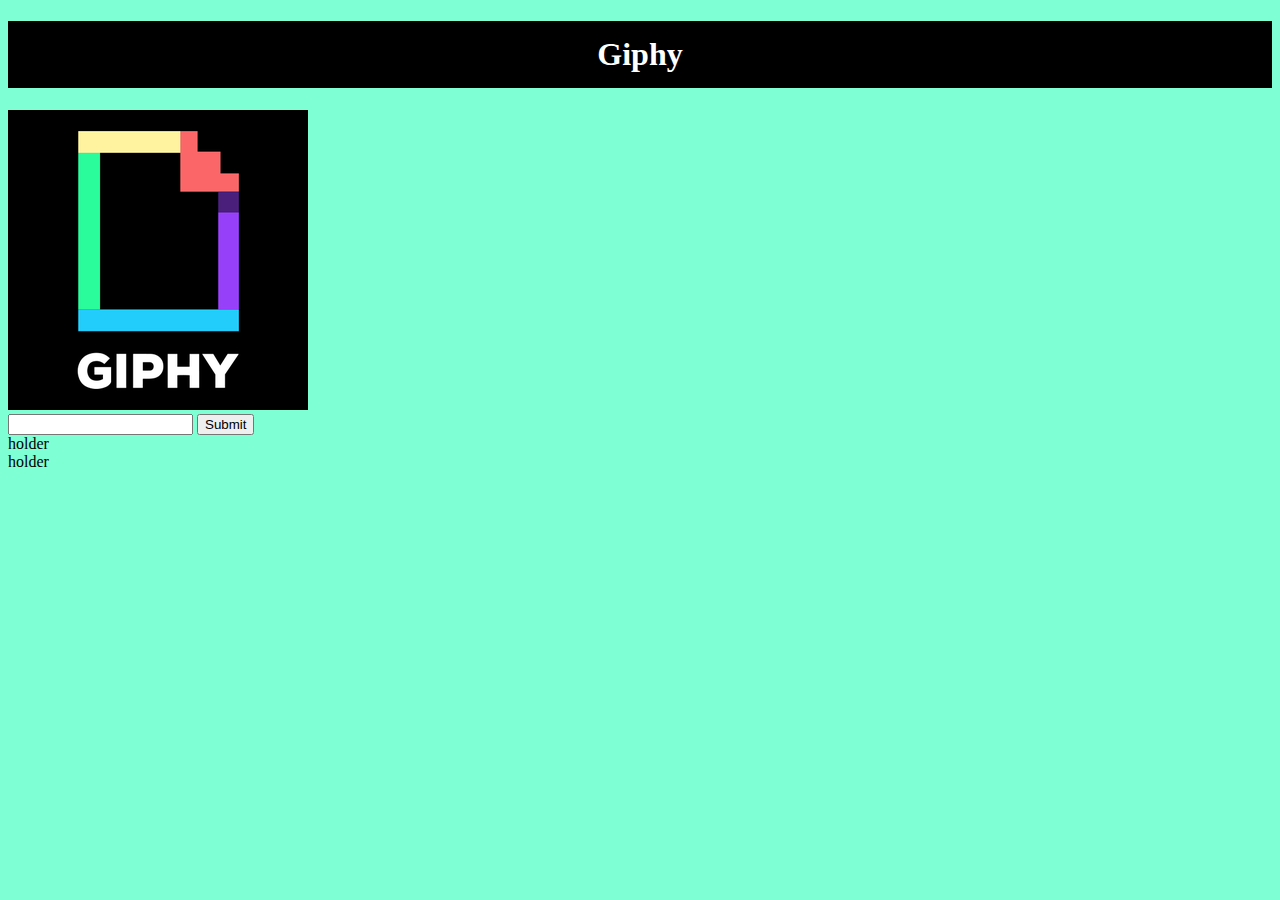
<file: index.html>
<!DOCTYPE html>
<html lang="en">

<head>
  <meta charset="UTF-8">
  <meta name="viewport" content="width=device-width, initial-scale=1.0">
  <meta http-equiv="X-UA-Compatible" content="ie=edge">
  <title>The Giphy</title>

  <!--The style CSS link.-->
  <link rel="stylesheet" href="assets/css/style.css">

  <!--The jQuery link.-->
  <script src="https://cdnjs.cloudflare.com/ajax/libs/jquery/3.3.1/jquery.min.js"></script>

  <!--The Javascript link.-->
  <script src="assets/javascript/app.js"></script>
</head>

<body>
  <!--The top section.-->
  <div class="top_section">
    <center>
      <h1 id="header">Giphy</h1>
    </center>
  </div>

  <!-- The middle sction.-->
  <img src="assets/images/giphy.png" alt="">
<div class="all_buttons_container">
  <div class="add_buttons_container">

      <form class="giphy_submit_button">
        <input type="text" name="topics" id="topics" class="topics">
        <input type="submit" value="Submit" class="btn" id="submit">
      </form>

      <!--The container for buttons.-->
      <div class="button_container">holder</div>
    </div>
    <div id="button_populator">holder</div>
  </div>

</body>

</html>
</file>
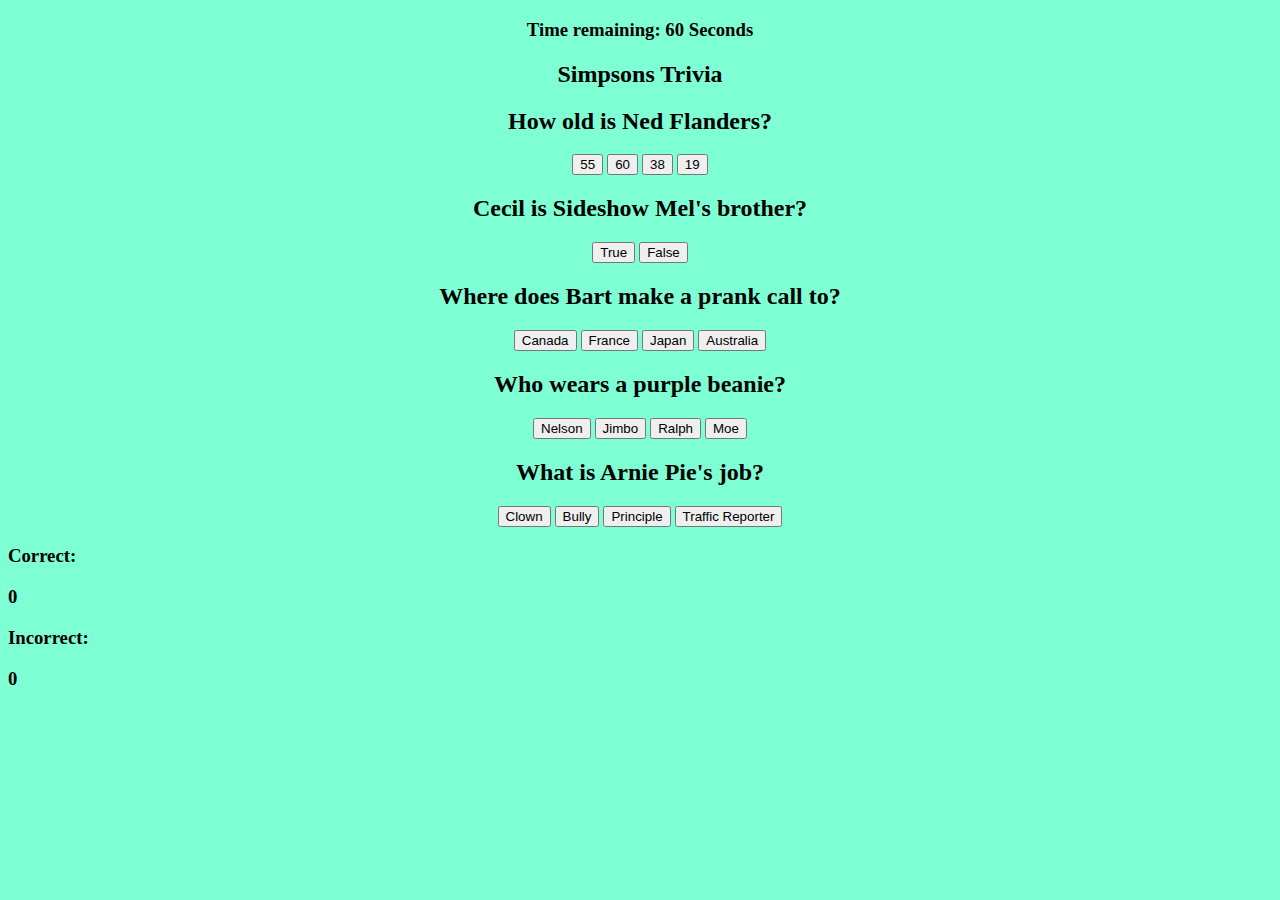
<file: gameIndex.html>
<!DOCTYPE html>
<html lang="en">

<head>
    <meta charset="UTF-8">
    <title>Simpsons Trivia</title>

    <!-- Added link to the jQuery Library -->
    <script src="https://cdnjs.cloudflare.com/ajax/libs/jquery/3.2.1/jquery.min.js"></script>

    <!-- Added link to Javascript. -->
    <script type="text/javascript" src="assets/javascript/app.js"></script>

    <!-- Added link to CSS. -->
    <link rel="stylesheet" type="text/css" href="assets/css/style.css">
</head>

<body>

    <!--The TOP section.-->
    <center>
        <h3>Time remaining: <span id="countdown">60 </span> Seconds</h3>
    </center>
    <center>
        <h2>Simpsons Trivia</h2>
    </center>

    <!--The middle section.-->
    <!--Question 1-->
    <center>
        <div class="question_wrapper">
            <h2 id="question_holder1">How old is Ned Flanders?</h2>
        </div>
    </center>
    <div class="answer_wrapper">
        <center>
            <div class="q1_buttons">
                <button id="q1_a1">55</button>
                <button id="q1_a2">60</button>
                <button id="q1_a3">38</button>
                <button id="q1_a4">19</button>
            </div>
        </center>
    </div>

    <!--Question 2-->
    <center>
        <div class="question_wrapper">
            <h2 id="question_holder">Cecil is Sideshow Mel's brother?</h2>
        </div>
    </center>
    <div class="answer_wrapper">
        <center>
            <div class="q2_buttons">
                <center><button id="true_a">True</button>
                    <button id="false_a">False</button></center>
            </div>
        </center>
    </div>

    <!--Question 3-->
    <center>
        <div class="question_wrapper">
            <h2 id="question_holder">Where does Bart make a prank call to?</h2>
        </div>
    </center>
    <div class="answer_wrapper">
        <center>
            <div class="q3_buttons">
                <button id="q3_a1">Canada</button>
                <button id="q3_a2">France</button>
                <button id="q3_a3">Japan</button>
                <button id="q3_a4">Australia</button>
            </div>
        </center>
    </div>

    <!--Question 4-->
    <center>
        <div class="question_wrapper">
            <h2 id="question_holder">Who wears a purple beanie?</h2>
        </div>
    </center>
    <div class="answer_wrapper">
        <center>
            <div class="q4_buttons">
                <button id="q4_a1">Nelson</button>
                <button id="q4_a2">Jimbo</button>
                <button id="q4_a3">Ralph</button>
                <button id="q4_a4">Moe</button>
            </div>
        </center>
    </div>

    <!--Question 5-->
    <center>
        <div class="question_wrapper">
            <h2 id="question_holder">What is Arnie Pie's job?</h2>
        </div>
    </center>
    <div class="answer_wrapper">
        <center>
            <div class="q5_buttons">
                <button id="q5_a1">Clown</button>
                <button id="q5_a2">Bully</button>
                <button id="q5_a3">Principle</button>
                <button id="q5_a4">Traffic Reporter</button>
            </div>
        </center>
    </div>

    <!--The bottom section.-->
    <div class="results_wrapper">
        <h3>Correct:</h3>
        <h3 id="correct_value"></h3>
        <h3>Incorrect:</h3>
        <h3 id="incorrect_value"></h3>
    </div>

    <script>

        //Points.
        var cPoints = $(correct_value).text(0);
        var correctPoints = 0
        var iPoints = $(incorrect_value).text(0);
        var incorrectPoints = 0

        //Countdowm timer function.
        var timeLeft = 60;

        function countdown() {
            document.getElementById("countdown").textContent = timeLeft;
            timeLeft--;
            if (timeLeft === 0) {
                document.getElementById("countdown").textContent = timeLeft;
                clearInterval(countdownTimer);
                alert("Time's up!");
                $("html").remove();
            };
        }
        var countdownTimer = setInterval(countdown, 1000);

        

        //Column #1
        $("#q1_a2").click(function () {
            correctPoints++;
            $(cPoints).text(correctPoints);
            $(".q1_buttons").on("click", function () {
                $(this).remove();
            });
        });

        //Column #2
        $("#true_a").click(function () {
            correctPoints++;
            $(cPoints).text(correctPoints);
            $(".q2_buttons").on("click", function () {
                $(this).remove();
            });
        });

        //Column #3
        $("#q3_a4").click(function () {
            correctPoints++
            $(cPoints).text(correctPoints);
            $(".q3_buttons").on("click", function () {
                $(this).remove();
            });
        });

        //Column #4
        $("#q4_a2").click(function () {
            correctPoints++
            $(cPoints).text(correctPoints);
            $(".q4_buttons").on("click", function () {
                $(this).remove();
            });
        });

        //Column #5
        $("#q5_a4").click(function () {
            correctPoints++
            $(cPoints).text(correctPoints);
            $(".q5_buttons").on("click", function () {
                $(this).remove();
                $(".q5_buttons")    
            });
        });





















    </script>




</body>

</html>
</file>
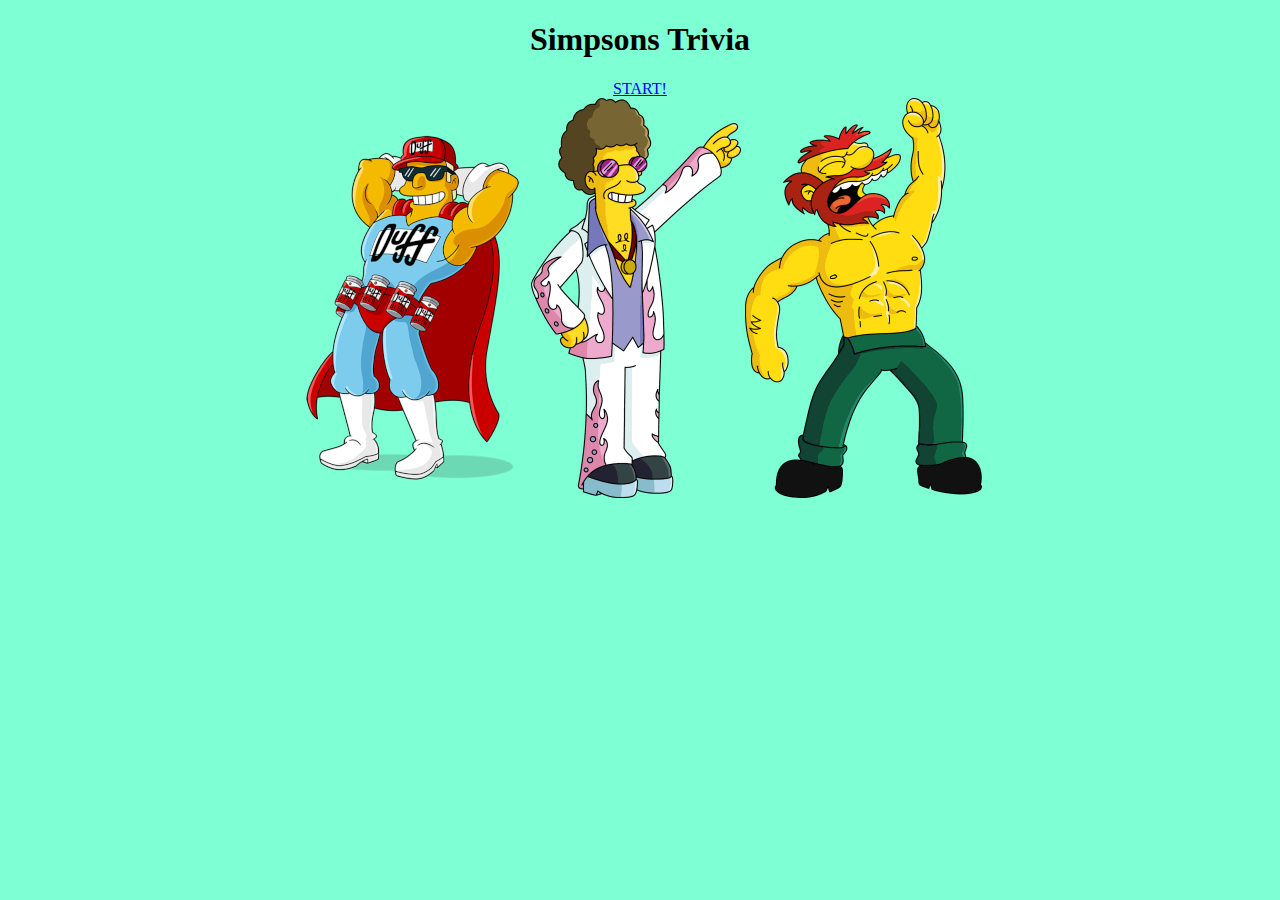
<file: startIndex.html>
<!DOCTYPE html>
<html lang="en">

<head>
    <meta charset="UTF-8">
    <title>Simpsons Trivia</title>

     <!-- Added link to Javascript. -->
    <script type="text/javascript" src="assets/javascript/app.js"></script>

    <!-- Added link to the jQuery Library -->
    <script src="https://cdnjs.cloudflare.com/ajax/libs/jquery/3.2.1/jquery.min.js"></script>

    <!-- Added link to CSS. -->
    <link rel="stylesheet" type="text/css" href="assets/css/style.css">
</head>
<body>

    <!--The top section.-->
    <center><h1>Simpsons Trivia</h1></center>    
    
    <!--The middle section.-->
    <center><a class="nav-link" href="gameIndex.html">START!</a></center>
            

    <div id="characters"><center>
    <img src="assets/images/duffman.png" alt="">
    <img src="assets/images/discostu.png" alt="">
    <img src="assets/images/gkw.png" alt=""></center></div>

    <!--The bottom section.-->   

    
</body>
</html>
</file>
<file: assets/css/style.css>
html {
background-color: aquamarine;
}

#header { 
background-color: black;
color: white;
padding: 15px;
}
</file>
